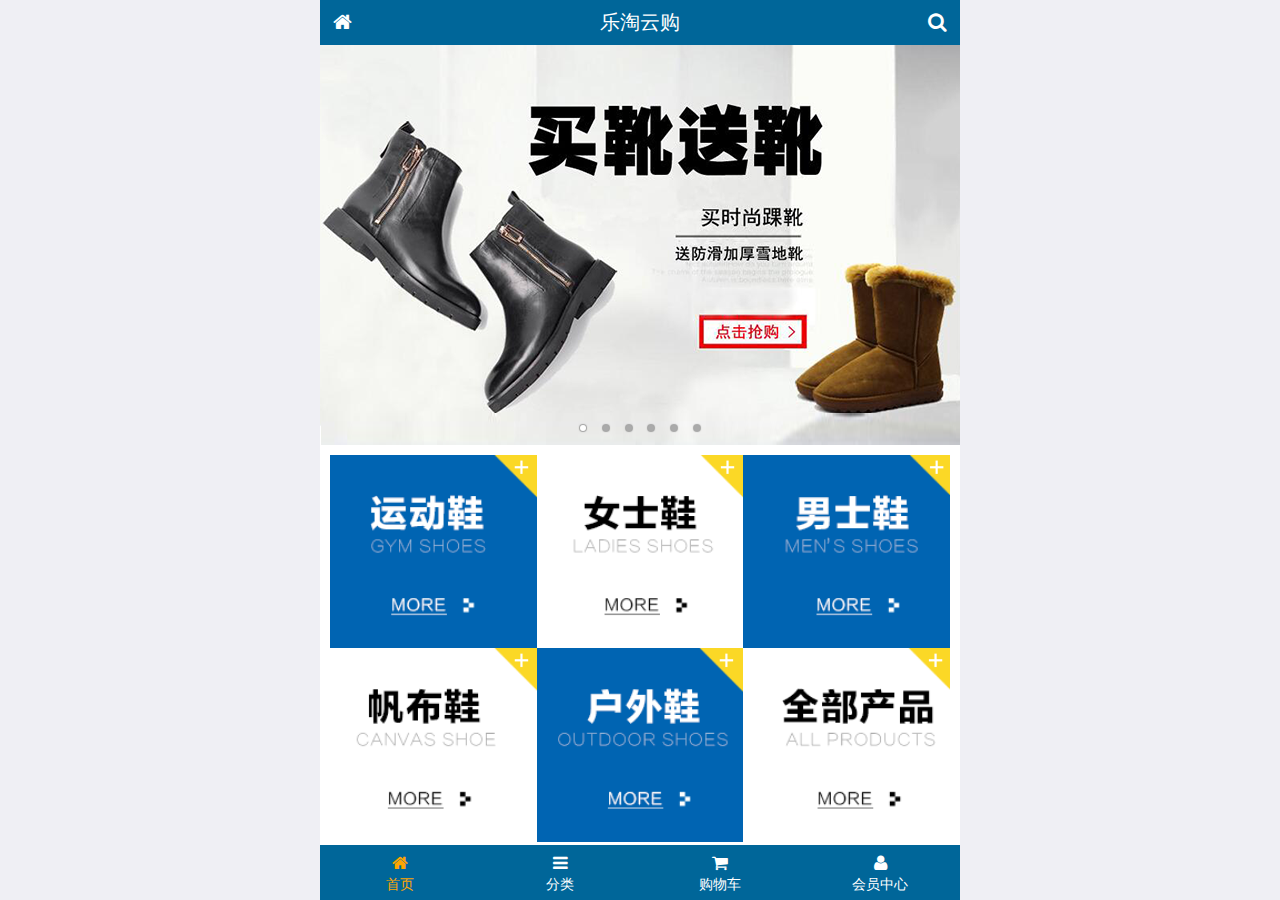
<file: public/front/index.html>
<!DOCTYPE html>
<html lang="en">

<head>
    <meta charset="UTF-8">
    <meta name="viewport" content="width=device-width, user-scalable=no, initial-scale=1.0, maximum-scale=1.0, minimum-scale=1.0">
    <meta http-equiv="X-UA-Compatible" content="ie=edge">
    <link rel="icon" href="favicon.ico">
    <title>乐淘商城</title>
    <link rel="stylesheet" href="./lib/fa/css/font-awesome.min.css">
    <!-- <link rel="stylesheet" href="./lib/mui/css/mui.min.css"> -->
    <link rel="stylesheet" href="./lib/mui/css/mui.css">
    <link rel="stylesheet" href="./css/common.css">
    <link rel="stylesheet" href="./css/index.css">

</head>

<body>

    <div class="lt_container">
        <!-- 头部 -->
        <div class="lt_header">
            <a class="home" href="index.html"> <i class="fa fa-home"></i> </a>
            <p class="title">乐淘云购</p>
            <a class="search" href="search.html"><i class="fa fa-search"></i></a>
        </div>
        <!-- 内容区域 -->
        <div class="lt_main">
            <div class="mui-scroll-wrapper">
                <div class="mui-scroll">
                    <!-- 轮播图 -->
                    <div class="mui-slider">
                        <div class="mui-slider-group mui-slider-loop">
                            <!-- 假图片 -->
                            <div class="mui-slider-item">
                                <a href="#"><img src="images/banner6.png" /></a>
                            </div>


                            <div class="mui-slider-item">
                                <a href="#"><img src="images/banner1.png" /></a>
                            </div>
                            <div class="mui-slider-item">
                                <a href="#"><img src="images/banner2.png" /></a>
                            </div>
                            <div class="mui-slider-item">
                                <a href="#"><img src="images/banner3.png" /></a>
                            </div>
                            <div class="mui-slider-item">
                                <a href="#"><img src="images/banner4.png" /></a>
                            </div>
                            <div class="mui-slider-item">
                                <a href="#"><img src="images/banner5.png" /></a>
                            </div>
                            <div class="mui-slider-item">
                                <a href="#"><img src="images/banner6.png" /></a>
                            </div>

                            <!-- 假图片 -->
                            <div class="mui-slider-item">
                                <a href="#"><img src="images/banner1.png" /></a>
                            </div>
                        </div>
                        <!-- 小圆点 -->
                        <div class="mui-slider-indicator">
                            <div class="mui-indicator mui-active"></div>
                            <div class="mui-indicator"></div>
                            <div class="mui-indicator"></div>
                            <div class="mui-indicator"></div>
                            <div class="mui-indicator"></div>
                            <div class="mui-indicator"></div>
                        </div>
                    </div>

                    <!-- 导航区 -->
                    <div class="nav">
                        <ul>
                            <li>
                                <a href=""><img src="./images/nav1.png" alt=""></a>
                            </li>
                            <li>
                                <a href=""><img src="./images/nav2.png" alt=""></a>
                            </li>
                            <li>
                                <a href=""><img src="./images/nav3.png" alt=""></a>
                            </li>
                            <li>
                                <a href=""><img src="./images/nav4.png" alt=""></a>
                            </li>
                            <li>
                                <a href=""><img src="./images/nav5.png" alt=""></a>
                            </li>
                            <li>
                                <a href=""><img src="./images/nav6.png" alt=""></a>
                            </li>
                        </ul>
                    </div>

                    <!-- 产品区 -->
                    <div class="product">
                        <ul class="mui-clearfix">
                            <li>
                                <a href="">
                                    <img src="./images/product.jpg" alt="">
                                    <p class="mui-ellipsis-2">adidas阿迪达斯 男式 场下休闲篮球鞋S83700场下休闲篮球鞋S83700 </p>
                                    <p><span class="price">¥599</span><span class="oldPrice">¥699</span></p>
                                    <button class="mui-btn mui-btn-primary">立即购买</button>
                                </a>
                            </li>
                            <li>
                                <a href="">
                                    <img src="./images/product.jpg" alt="">
                                    <p class="mui-ellipsis-2">adidas阿迪达斯 男式 场下休闲篮球鞋S83700场下休闲篮球鞋S83700 </p>
                                    <p><span class="price">¥599</span><span class="oldPrice">¥699</span></p>
                                    <button class="mui-btn mui-btn-primary">立即购买</button>
                                </a>
                            </li>
                            <li>
                                <a href="">
                                    <img src="./images/product.jpg" alt="">
                                    <p class="mui-ellipsis-2">adidas阿迪达斯 男式 场下休闲篮球鞋S83700场下休闲篮球鞋S83700 </p>
                                    <p><span class="price">¥599</span><span class="oldPrice">¥699</span></p>
                                    <button class="mui-btn mui-btn-primary">立即购买</button>
                                </a>
                            </li>
                            <li>
                                <a href="">
                                    <img src="./images/product.jpg" alt="">
                                    <p class="mui-ellipsis-2">adidas阿迪达斯 男式 场下休闲篮球鞋S83700场下休闲篮球鞋S83700 </p>
                                    <p><span class="price">¥599</span><span class="oldPrice">¥699</span></p>
                                    <button class="mui-btn mui-btn-primary">立即购买</button>
                                </a>
                            </li>
                            <li>
                                <a href="">
                                    <img src="./images/product.jpg" alt="">
                                    <p class="mui-ellipsis-2">adidas阿迪达斯 男式 场下休闲篮球鞋S83700场下休闲篮球鞋S83700 </p>
                                    <p><span class="price">¥599</span><span class="oldPrice">¥699</span></p>
                                    <button class="mui-btn mui-btn-primary">立即购买</button>
                                </a>
                            </li>
                        </ul>
                    </div>



                </div>
            </div>
        </div>
        <!-- 底部 -->
        <div class="lt_footer">
            <ul>
                <li class="current"><a href="index.html"><i class="fa fa-home"></i><p>首页</p></a></li>
                <li><a href="category.html"><i class="fa fa-bars"></i><p>分类</p></a></li>
                <li><a href="cart.html"><i class="fa fa-shopping-cart"></i><p>购物车</p></a></li>
                <li><a href="user.html"><i class="fa fa-user"></i><p>会员中心</p></a></li>
            </ul>
        </div>
    </div>


    <script src="./lib/mui/js/mui.min.js"></script>
    <script src="./lib/zepto/zepto.min.js"></script>
    <script src="./js/index.js"></script>
</body>

</html>
</file>
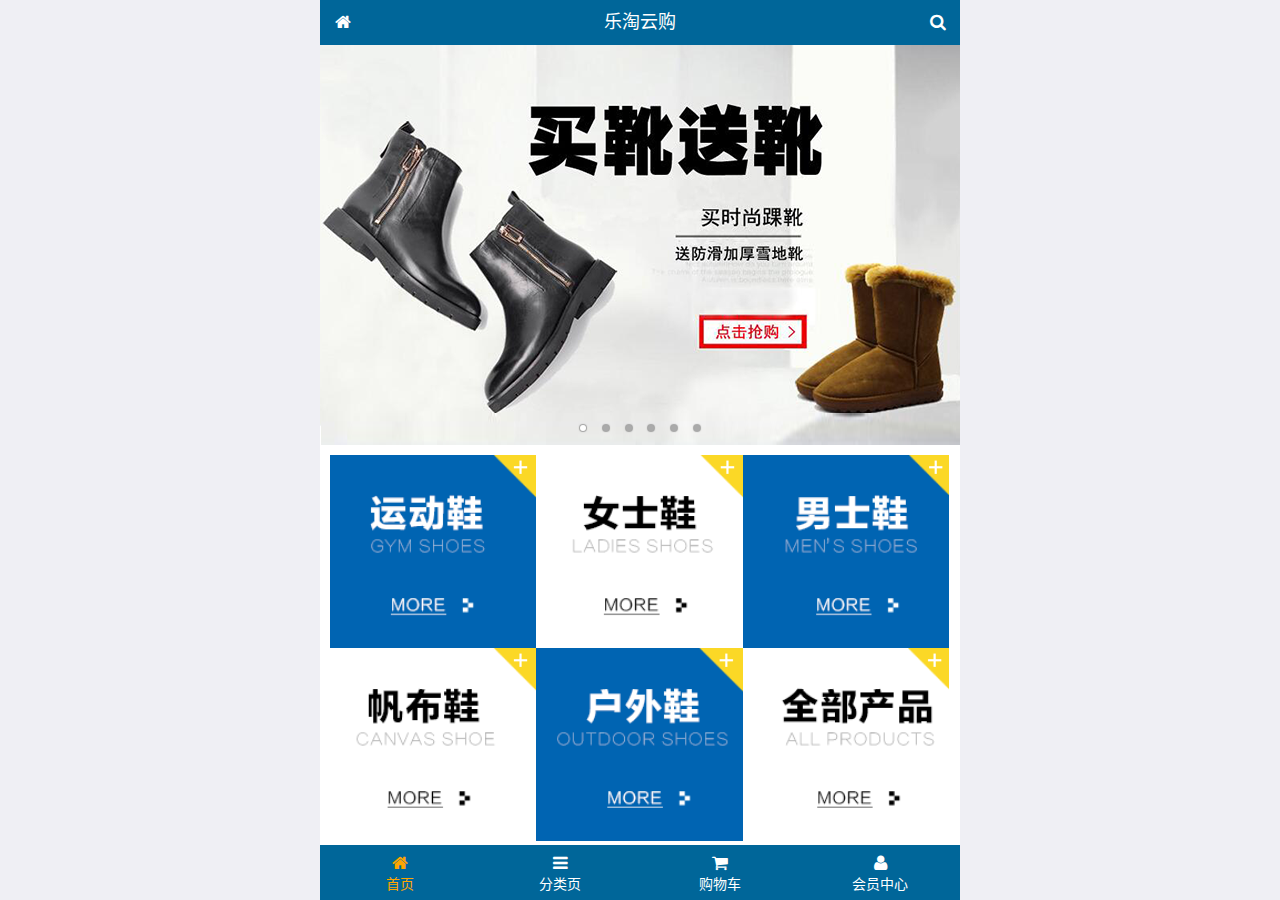
<file: public/front2/index.html>
<!DOCTYPE html>
<html lang="zh-CN">
<head>
  <meta charset="UTF-8">
  <title>乐淘商城</title>
  <link rel="icon" href="favicon.ico">
  <meta name="viewport"
        content="width=device-width, user-scalable=no, initial-scale=1.0, maximum-scale=1.0, minimum-scale=1.0">
  <link rel="stylesheet" href="lib/fa/css/font-awesome.min.css">
  <link rel="stylesheet" href="lib/mui/css/mui.css">
  <link rel="stylesheet" href="css/common.css">
  <link rel="stylesheet" href="css/index.css">
</head>
<body>


<!-- 容器 -->
<div class="lt_container">
  <!-- 头部 -->
  <div class="lt_header">
    <a class="icon_left" href="index.html"><i class="fa fa-home"></i></a>
    <h3>乐淘云购</h3>
    <a class="icon_right" href="search.html"><i class="fa fa-search"></i></a>
  </div>
  <!-- 主体 -->
  <div class="lt_main">
    <!-- 添加区域滚动的容器 -->
    <div class="mui-scroll-wrapper">
      <div class="mui-scroll">
        <!--这里放置真实显示的DOM内容-->
        <!-- 轮播图 -->
        <div class="mui-slider">
          <div class="mui-slider-group mui-slider-loop">
            <!-- 准备假图片 -->
            <div class="mui-slider-item mui-slider-item-duplicate"><a href="#"><img src="images/banner6.png" /></a></div>
            <div class="mui-slider-item"><a href="#"><img src="images/banner1.png" /></a></div>
            <div class="mui-slider-item"><a href="#"><img src="images/banner2.png" /></a></div>
            <div class="mui-slider-item"><a href="#"><img src="images/banner3.png" /></a></div>
            <div class="mui-slider-item"><a href="#"><img src="images/banner4.png" /></a></div>
            <div class="mui-slider-item"><a href="#"><img src="images/banner5.png" /></a></div>
            <div class="mui-slider-item"><a href="#"><img src="images/banner6.png" /></a></div>
            <!-- 准备假图片 -->
            <div class="mui-slider-item mui-slider-item-duplicate"><a href="#"><img src="images/banner1.png" /></a></div>
          </div>
          <!-- 小圆点 -->
          <div class="mui-slider-indicator">
            <div class="mui-indicator mui-active"></div>
            <div class="mui-indicator"></div>
            <div class="mui-indicator"></div>
            <div class="mui-indicator"></div>
            <div class="mui-indicator"></div>
            <div class="mui-indicator"></div>
          </div>
        </div>

        <!-- 导航 -->
        <div class="lt_nav">
          <ul class="mui-clearfix">
            <li><a href="#"><img src="images/nav1.png" alt=""></a></li>
            <li><a href="#"><img src="images/nav2.png" alt=""></a></li>
            <li><a href="#"><img src="images/nav3.png" alt=""></a></li>
            <li><a href="#"><img src="images/nav4.png" alt=""></a></li>
            <li><a href="#"><img src="images/nav5.png" alt=""></a></li>
            <li><a href="#"><img src="images/nav6.png" alt=""></a></li>
          </ul>
        </div>

        <!-- 商品模块 -->
        <div class="lt_product">
          <a href="#" class="lt_product_item">
            <img src="images/product.jpg" alt="">
            <p class="mui-ellipsis-2">adidas阿迪达斯 男式 场下休闲篮球鞋S83700场下休闲篮球鞋S83700 </p>
            <p>
              <span class="price">¥560</span>
              <span class="old">¥580</span>
            </p>
            <button class="mui-btn mui-btn-primary">立即购买</button>
          </a>
          <a href="#" class="lt_product_item">
            <img src="images/product.jpg" alt="">
            <p class="mui-ellipsis-2">adidas阿迪达斯 男式 场下休闲篮球鞋S83700场下休闲篮球鞋S83700 </p>
            <p>
              <span class="price">¥560</span>
              <span class="old">¥580</span>
            </p>
            <button class="mui-btn mui-btn-primary">立即购买</button>
          </a>
          <a href="#" class="lt_product_item">
            <img src="images/product.jpg" alt="">
            <p class="mui-ellipsis-2">adidas阿迪达斯 男式 场下休闲篮球鞋S83700场下休闲篮球鞋S83700 </p>
            <p>
              <span class="price">¥560</span>
              <span class="old">¥580</span>
            </p>
            <button class="mui-btn mui-btn-primary">立即购买</button>
          </a>
          <a href="#" class="lt_product_item">
            <img src="images/product.jpg" alt="">
            <p class="mui-ellipsis-2">adidas阿迪达斯 男式 场下休闲篮球鞋S83700场下休闲篮球鞋S83700 </p>
            <p>
              <span class="price">¥560</span>
              <span class="old">¥580</span>
            </p>
            <button class="mui-btn mui-btn-primary">立即购买</button>
          </a>
          <a href="#" class="lt_product_item">
            <img src="images/product.jpg" alt="">
            <p class="mui-ellipsis-2">adidas阿迪达斯 男式 场下休闲篮球鞋S83700场下休闲篮球鞋S83700 </p>
            <p>
              <span class="price">¥560</span>
              <span class="old">¥580</span>
            </p>
            <button class="mui-btn mui-btn-primary">立即购买</button>
          </a>
          <a href="#" class="lt_product_item">
            <img src="images/product.jpg" alt="">
            <p class="mui-ellipsis-2">adidas阿迪达斯 男式 场下休闲篮球鞋S83700场下休闲篮球鞋S83700 </p>
            <p>
              <span class="price">¥560</span>
              <span class="old">¥580</span>
            </p>
            <button class="mui-btn mui-btn-primary">立即购买</button>
          </a>
          <a href="#" class="lt_product_item">
            <img src="images/product.jpg" alt="">
            <p class="mui-ellipsis-2">adidas阿迪达斯 男式 场下休闲篮球鞋S83700场下休闲篮球鞋S83700 </p>
            <p>
              <span class="price">¥560</span>
              <span class="old">¥580</span>
            </p>
            <button class="mui-btn mui-btn-primary">立即购买</button>
          </a>
        </div>

      </div>
    </div>

  </div>
  <!-- 底部 -->
  <div class="lt_footer">
    <ul>
      <li><a class="current" href="index.html"><i class="fa fa-home"></i><p>首页</p></a></li>
      <li><a href="category.html"><i class="fa fa-bars"></i><p>分类页</p></a></li>
      <li><a href="cart.html"><i class="fa fa-shopping-cart"></i><p>购物车</p></a></li>
      <li><a href="user.html"><i class="fa fa-user"></i><p>会员中心</p></a></li>
    </ul>
  </div>
</div>


<script src="lib/mui/js/mui.min.js"></script>
<script src="lib/zepto/zepto.min.js"></script>
<script src="js/common.js"></script>

</body>
</html>
</file>
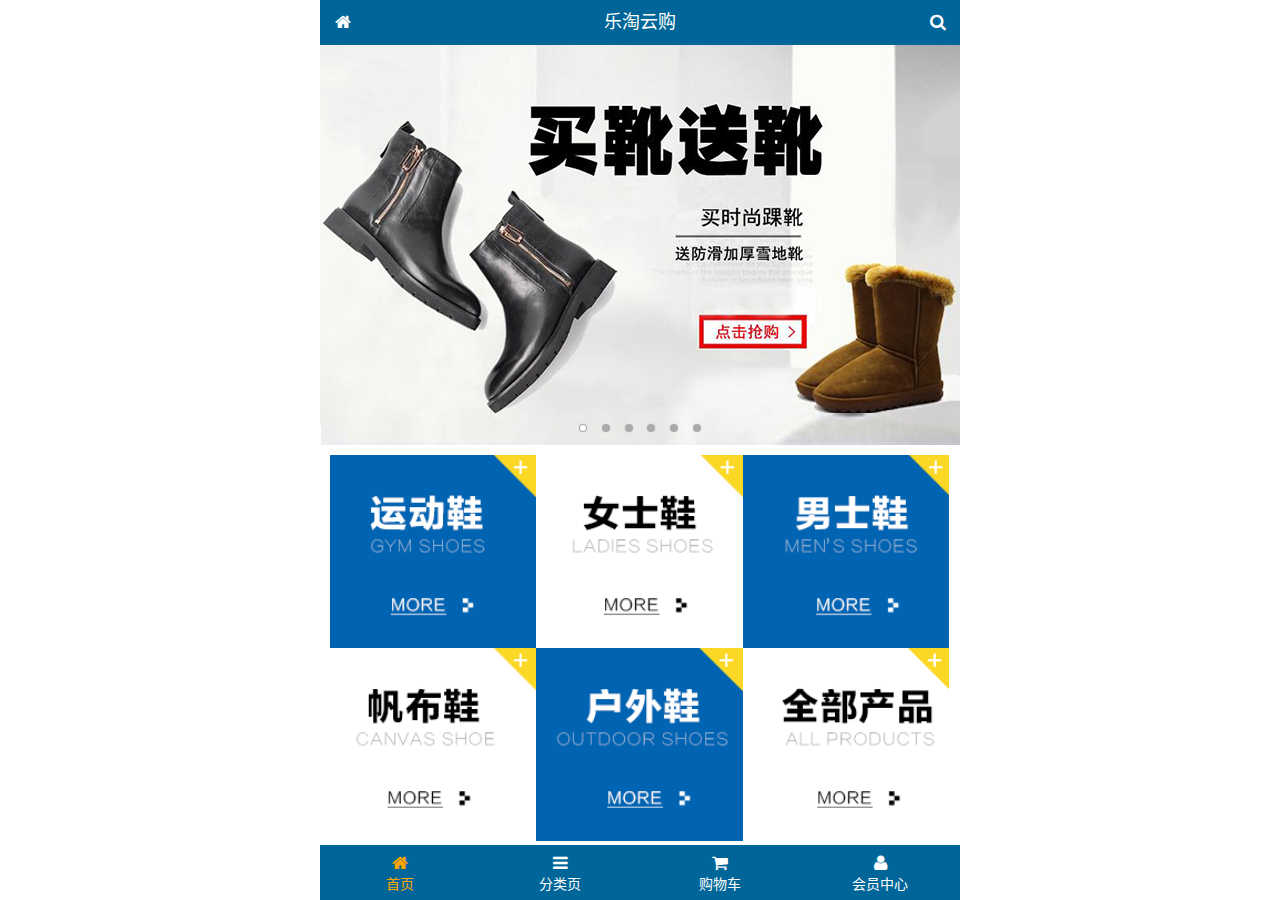
<file: public/mobile/index.html>
<!DOCTYPE html>
<html lang="zh-CN">
<head>
  <meta charset="UTF-8">
  <title>乐淘商城</title>
  <meta name="viewport" content="width=device-width, user-scalable=no, initial-scale=1.0, maximum-scale=1.0, minimum-scale=1.0">
  <link rel="icon" href="favicon.ico">
  <link rel="stylesheet" href="lib/fa/css/font-awesome.css">
  <link rel="stylesheet" href="lib/mui/css/mui.css">
  <link rel="stylesheet" href="css/common.css">
  <link rel="stylesheet" href="css/index.css">
</head>
<body>

<!-- 整体容器 -->
<div class="lt_container">

  <!-- 乐淘公共头部 -->
  <div class="lt_header">
    <a href="index.html" class="icon_left"><i class="fa fa-home"></i></a>
    <h3>乐淘云购</h3>
    <a href="search.html" class="icon_right"><i class="fa fa-search"></i></a>
  </div>

  <!-- 乐淘内部 -->
  <div class="lt_main">
    <div class="mui-scroll-wrapper">
      <div class="mui-scroll">
        
        <!-- 轮播图 -->
        <div class="mui-slider">
          <div class="mui-slider-group mui-slider-loop">
            <div class="mui-slider-item mui-slider-item-duplicate"><a href="#"><img src="images/banner6.png" /></a></div>
            <div class="mui-slider-item"><a href="#"><img src="images/banner1.png" /></a></div>
            <div class="mui-slider-item"><a href="#"><img src="images/banner2.png" /></a></div>
            <div class="mui-slider-item"><a href="#"><img src="images/banner3.png" /></a></div>
            <div class="mui-slider-item"><a href="#"><img src="images/banner4.png" /></a></div>
            <div class="mui-slider-item"><a href="#"><img src="images/banner5.png" /></a></div>
            <div class="mui-slider-item"><a href="#"><img src="images/banner6.png" /></a></div>
            <div class="mui-slider-item mui-slider-item-duplicate"><a href="#"><img src="images/banner1.png" /></a></div>
          </div>
          <div class="mui-slider-indicator">
            <div class="mui-indicator mui-active"></div>
            <div class="mui-indicator"></div>
            <div class="mui-indicator"></div>
            <div class="mui-indicator"></div>
            <div class="mui-indicator"></div>
            <div class="mui-indicator"></div>
          </div>
        </div>
  
        <!-- 导航 -->
        <div class="nav">
          <ul class="mui-clearfix">
            <li><a href="#"><img src="images/nav1.png" alt=""></a></li>
            <li><a href="#"><img src="images/nav2.png" alt=""></a></li>
            <li><a href="#"><img src="images/nav3.png" alt=""></a></li>
            <li><a href="#"><img src="images/nav4.png" alt=""></a></li>
            <li><a href="#"><img src="images/nav5.png" alt=""></a></li>
            <li><a href="#"><img src="images/nav6.png" alt=""></a></li>
          </ul>
        </div>
        
        <!-- 产品 -->
        <div class="product">
          <ul class="mui-clearfix">
            <li class="product_item">
              <a href="#">
                <img src="images/product.jpg" alt="">
                <p class="mui-ellipsis-2">adidas阿迪达斯 男式 场下休闲篮球鞋S83700场下休闲篮球鞋S83700 </p>
                <p>
                  <span class="price">&yen;560</span>
                  <span class="old">&yen;580</span>
                </p>
                <button class="mui-btn mui-btn-primary">立即购买</button>
              </a>
            </li>
            <li class="product_item">
              <a href="#">
                <img src="images/product.jpg" alt="">
                <p class="mui-ellipsis-2">adidas阿迪达斯 男式 场下休闲篮球鞋S83700场下休闲篮球鞋S83700 </p>
                <p>
                  <span class="price">&yen;560</span>
                  <span class="old">&yen;580</span>
                </p>
                <button class="mui-btn mui-btn-primary">立即购买</button>
              </a>
            </li>
            <li class="product_item">
              <a href="#">
                <img src="images/product.jpg" alt="">
                <p class="mui-ellipsis-2">adidas阿迪达斯 男式 场下休闲篮球鞋S83700场下休闲篮球鞋S83700 </p>
                <p>
                  <span class="price">&yen;560</span>
                  <span class="old">&yen;580</span>
                </p>
                <button class="mui-btn mui-btn-primary">立即购买</button>
              </a>
            </li>
            <li class="product_item">
              <a href="#">
                <img src="images/product.jpg" alt="">
                <p class="mui-ellipsis-2">adidas阿迪达斯 男式 场下休闲篮球鞋S83700场下休闲篮球鞋S83700 </p>
                <p>
                  <span class="price">&yen;560</span>
                  <span class="old">&yen;580</span>
                </p>
                <button class="mui-btn mui-btn-primary">立即购买</button>
              </a>
            </li>
          </ul>
        </div>
        
      </div>
    </div>
  </div>
  
  <!-- 乐淘底部 -->
  <div class="lt_footer">
    <ul class="mui-clearfix">
      <li class="current">
        <a href="index.html">
          <i class="fa fa-home"></i>
          <p>首页</p>
        </a>
      </li>
      <li>
        <a href="category.html">
          <i class="fa fa-bars"></i>
          <p>分类页</p>
        </a>
      </li>
      <li>
        <a href="cart.html">
          <i class="fa fa-shopping-cart"></i>
          <p>购物车</p>
        </a>
      </li>
      <li>
        <a href="user.html">
          <i class="fa fa-user"></i>
          <p>会员中心</p>
        </a>
      </li>
    </ul>
  </div>
  
</div>


<script src="lib/mui/js/mui.js"></script>
<script src="js/common.js"></script>

</body>
</html>
</file>
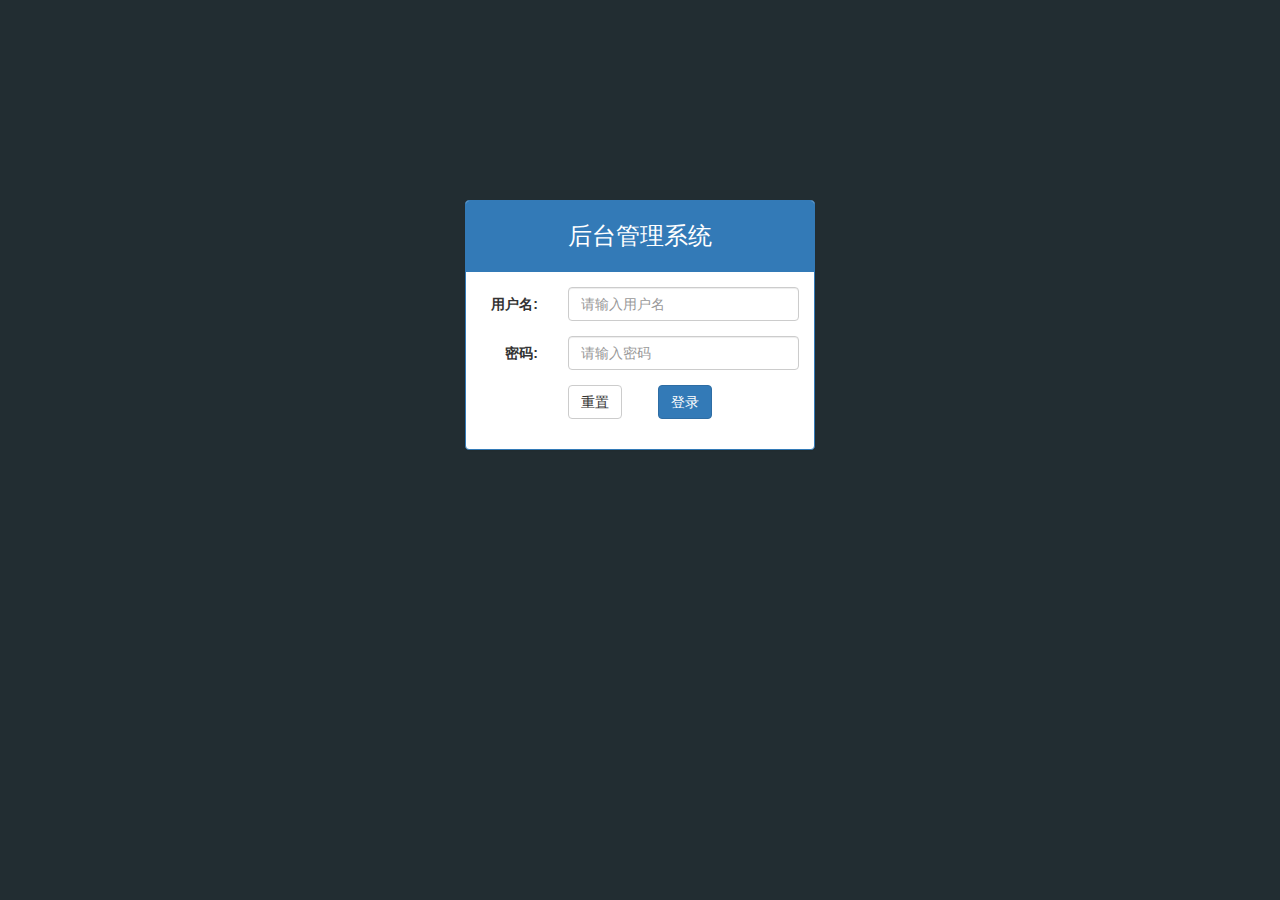
<file: public/back/login.html>
<!DOCTYPE html>
<html lang="en">

<head>
    <meta charset="UTF-8">
    <meta name="viewport" content="width=device-width, initial-scale=1.0">
    <meta http-equiv="X-UA-Compatible" content="ie=edge">
    <title>登录页</title>
    <link rel="stylesheet" href="./css/base.css">
    <link rel="stylesheet" href="./lib/bootstrap/css/bootstrap.css">
    <link rel="stylesheet" href="./lib/bootstrap-validator/css/bootstrapValidator.min.css">
    <link rel="stylesheet" href="./lib/nprogress/nprogress.css">
    <link rel="stylesheet" href="./css/login.css">
</head>

<body>
    <div class="container">
        <div class="col-md-4 col-md-offset-4 mt-200">
            <div class="panel panel-default panel-primary">
                <div class="panel-heading">
                    <h3 class="panel-title">后台管理系统</h3>
                </div>
                <div class="panel-body">
                    <form class="form-horizontal" id="form">
                        <div class="form-group">
                            <label for="inputEmail3" class="col-sm-3 control-label">用户名:</label>
                            <div class="col-sm-9">
                                <input type="text" name="username" class="form-control" id="inputEmail3" placeholder="请输入用户名">
                            </div>
                        </div>
                        <div class="form-group">
                            <label for="inputPassword3" class="col-sm-3 control-label">密码:</label>
                            <div class="col-sm-9">
                                <input type="password" name="password" class="form-control" id="inputPassword3" placeholder="请输入密码">
                            </div>
                        </div>
                        <div class="form-group">
                            <div class="col-sm-offset-3 col-sm-6">
                                <button type="reset" class="btn btn-default pull-left">重置</button>
                                <button type="submit" class="btn btn-primary pull-right">登录</button>
                            </div>
                        </div>
                    </form>
                </div>
            </div>
        </div>
    </div>

    <script src="./lib/jquery/jquery.min.js"></script>
    <script src="./lib/bootstrap/js/bootstrap.min.js"></script>
    <script src="./lib/bootstrap-validator/js/bootstrapValidator.min.js"></script>
    <script src="./lib/nprogress/nprogress.js"></script>
    <script src="./js/common.js"></script>
    <script src="./js/login.js"></script>

</body>

</html>
</file>
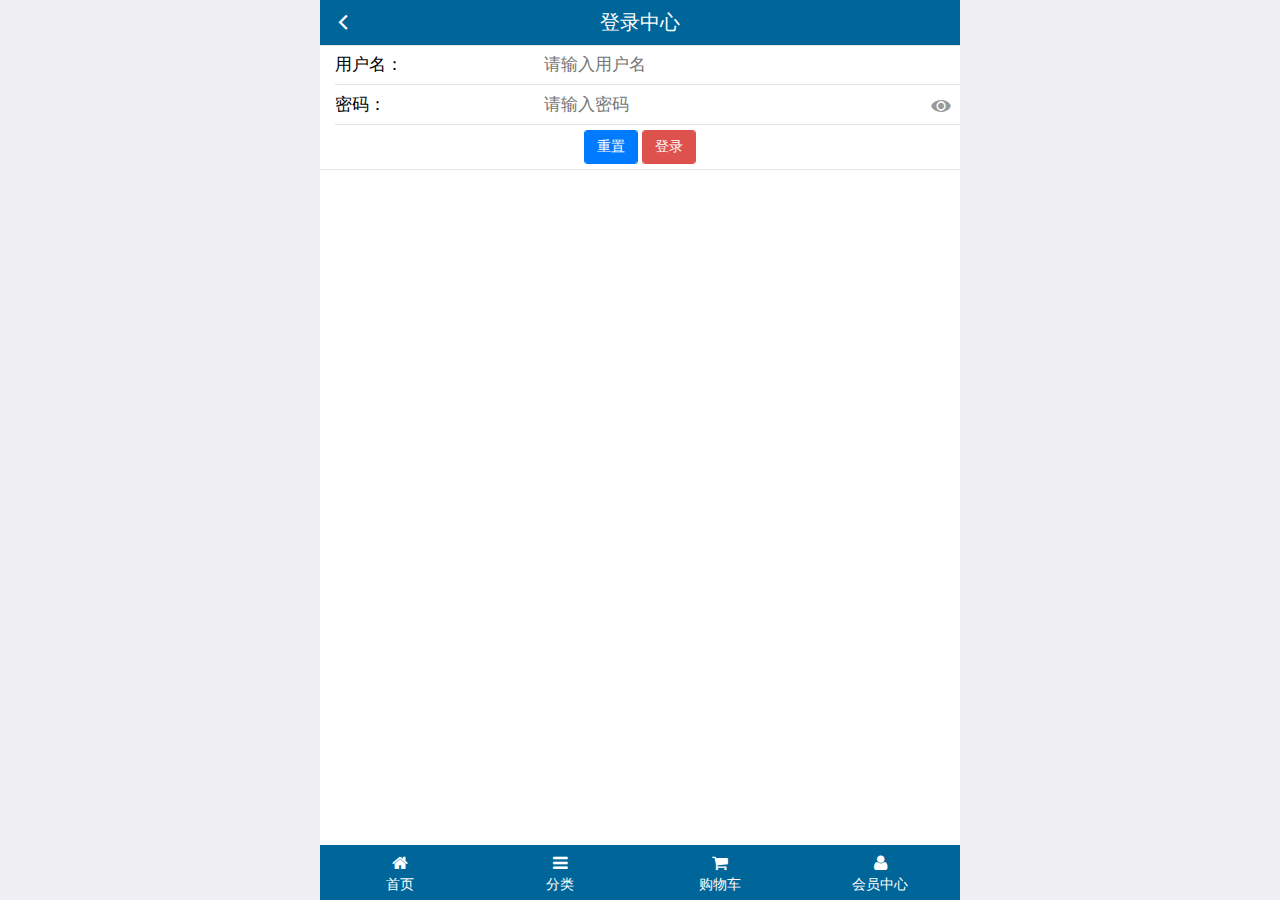
<file: public/front/login.html>
<!DOCTYPE html>
<html lang="en">

<head>
    <meta charset="UTF-8">
    <meta name="viewport" content="width=device-width, user-scalable=no, initial-scale=1.0, maximum-scale=1.0, minimum-scale=1.0">
    <meta http-equiv="X-UA-Compatible" content="ie=edge">
    <link rel="icon" href="favicon.ico">
    <title>登录中心</title>
    <link rel="stylesheet" href="./lib/fa/css/font-awesome.min.css">
    <!-- <link rel="stylesheet" href="./lib/mui/css/mui.min.css"> -->
    <link rel="stylesheet" href="./lib/mui/css/mui.css">
    <link rel="stylesheet" href="./css/common.css">

</head>

<body>

    <div class="lt_container">
        <!-- 头部 -->
        <div class="lt_header">
            <a class="home" href="javascript:history.go(-1);"><i class="mui-icon mui-icon-back"></i> </a>
            <p class="title">登录中心</p>
        </div>

        <!-- 乐淘内容主体 -->
        <div class="lt_main">
            <form class="mui-input-group">
                <div class="mui-input-row">
                    <label>用户名：</label>
                    <input type="text" class="mui-input-clear username" placeholder="请输入用户名">
                </div>
                <div class="mui-input-row">
                    <label>密码：</label>
                    <input type="password" class="mui-input-clear password mui-input-password" placeholder="请输入密码">
                </div>
                <div class="mui-button-row">
                    <button type="reset" class="mui-btn mui-btn-primary">重置</button>
                    <!-- 注意设置type为button,避免页面刷新 -->
                    <button type="button" class="mui-btn mui-btn-danger btn-cofirm">登录</button>
                </div>
            </form>
        </div>

        <!-- 底部 -->
        <div class="lt_footer">
            <ul>
                <li><a href="index.html"><i class="fa fa-home"></i><p>首页</p></a></li>
                <li><a href="category.html"><i class="fa fa-bars"></i><p>分类</p></a></li>
                <li><a href="cart.html"><i class="fa fa-shopping-cart"></i><p>购物车</p></a></li>
                <li><a href="user.html"><i class="fa fa-user"></i><p>会员中心</p></a></li>
            </ul>
        </div>
    </div>


    <script src="./lib/mui/js/mui.min.js"></script>
    <script src="./lib/zepto/zepto.min.js"></script>
    <script src="./js/login.js"></script>
</body>

</html>
</file>
<file: public/front/css/common.css>
html,
body {
    width: 100%;
    height: 100%;
}

img {
    width: 100%;
    display: block;
}

* {
    margin: 0;
    padding: 0;
    box-sizing: border-box;
}

ul {
    list-style: none;
}

.lt_container {
    width: 100%;
    height: 100%;
    max-width: 640px;
    min-width: 320px;
    margin: 0 auto;
    /* background-color: pink; */
    position: relative;
    padding: 45px 0 55px 0;
}

.lt_header {
    width: 100%;
    height: 45px;
    background-color: #006699;
    position: absolute;
    top: 0;
    left: 0;
    overflow: hidden;
    z-index: 999;
}

.lt_header .title {
    height: 45px;
    line-height: 45px;
    text-align: center;
    color: #fff;
    margin: 0;
    font-size: 20px;
}

.lt_header .home,
.lt_header .search,
.lt_header .reload {
    width: 45px;
    height: 45px;
    line-height: 45px;
    text-align: center;
    font-size: 20px;
    color: #fff;
    position: absolute;
    top: 0;
}

.lt_header .home {
    left: 0;
}

.lt_header .search,
.lt_header .reload {
    right: 0;
}


/* 主体 */

.lt_main {
    width: 100%;
    height: 100%;
    /* 必须定位 */
    position: relative;
    top: 0;
    left: 0;
    background-color: #fff;
}

.lt_main .nav {
    width: 100%;
    padding: 10px;
    overflow: hidden;
}

.lt_main .nav li {
    width: 33.33%;
    float: left;
}

.lt_main .nav a {
    display: block;
    width: 100%;
    height: 100%;
}


/* 搜索框 */

.lt_search {
    width: 100%;
    padding: 10px;
    position: relative;
}

.lt_search input {
    padding-right: 55px;
    height: 34px;
    border: 1px solid #007AFF;
    font-size: 14px;
    margin-bottom: 0;
}

.lt_search button {
    position: absolute;
    right: 10px;
    top: 10px;
    border-radius: 0 5px 5px 0;
}


/* 尾部 */

.lt_footer {
    width: 100%;
    height: 55px;
    background-color: #006699;
    position: absolute;
    bottom: 0;
    left: 0;
    overflow: hidden;
    z-index: 999;
}

.lt_footer a {
    display: block;
    width: 25%;
    float: left;
    text-align: center;
    color: #fff;
    margin-top: 8px;
}

.lt_footer li.current a,
.lt_footer li.current p {
    color: orange;
}

.lt_footer p {
    color: #fff;
}
</file>
<file: public/front/css/index.css>
.product {
    padding: 10px;
}

.product a {
    display: block;
    width: 48%;
    /* background-color: blue; */
    float: left;
    border: 1px solid #ccc;
    padding: 10px;
    text-align: center;
}

.product li:nth-child(odd) a {
    margin-right: 4%;
    margin-bottom: 10px;
}

.product p {
    text-align: center;
    color: #ccc;
}

.product .oldPrice {
    text-decoration: line-through;
    margin-left: 5px;
}

.product .price {
    color: #FF3636;
}
</file>
<file: public/front2/css/common.css>
html, body {
  width: 100%;
  height: 100%;
}

* {
  margin: 0;
  padding: 0;
}
ul {
  list-style: none;
}

img {
  display: block;
  width: 100%;
}

.lt_container {
  width: 100%;
  height: 100%;
  padding-top: 45px;
  padding-bottom: 55px;
  min-width: 320px;
  max-width: 640px;
  margin: 0 auto;
  position: relative;
}

.lt_header {
  height: 45px;
  width: 100%;
  background-color: #006699;
  position: absolute;
  left: 0;
  top: 0;
  overflow: hidden;
}
.lt_header h3 {
  height: 45px;
  line-height: 45px;
  font-size: 18px;
  color: white;
  margin: 0;
  text-align: center;
  font-weight: normal;
}
.icon_left,
.icon_right {
  position: absolute;
  top: 0;
  height: 45px;
  line-height: 45px;
  width: 45px;
  text-align: center;
  color: white;
}
.icon_left {
  left: 0;
}
.icon_right {
  right: 0;
}


.lt_footer {
  height: 55px;
  width: 100%;
  background-color: #006699;
  position: absolute;
  left: 0;
  bottom: 0;
  overflow: hidden;
}
.lt_footer ul {
  width: 100%;
  height: 100%;
}

.lt_footer li {
  float: left;
  width: 25%;
  height: 100%;
}
.lt_footer li a {
  display: block;
  width: 100%;
  height: 100%;
  padding-top: 8px;
  text-align: center;
  color: #fff;
}
.lt_footer li p {
  margin: 0;
  color: #fff;
}
.lt_footer li a.current {
  color: orange;
}
.lt_footer li a.current p{
  color: orange;
}


.lt_main {
  width: 100%;
  height: 100%;
  position: relative;
  overflow: hidden;
  background-color: #fff;
}



/* 公共样式提取 */
/* 搜索框 */
.lt_search {
  padding: 10px;
}
.lt_search input {
  height: 34px;
  border: 1px solid #007AFF;
  border-radius: 5px;
  padding-right: 54px;
  font-size: 12px;
  margin: 0;
}
.lt_search button {
  position: absolute;
  right: 10px;
  top: 10px;
  border-radius: 0 5px 5px 0;
}


/* 商品模块 */
.lt_product {
  padding: 10px;
}
.lt_product_item {
  float: left;
  width: 48%;
  padding: 10px;
  border: 1px solid #ccc;
  text-align: center;
  margin-bottom: 20px;
}
.lt_product_item:nth-child(2n+1) {
  margin-right: 4%;
}
.lt_product_item .price {
  color: #FF3636;
}
.lt_product_item .old {
  /* 删除线 */
  text-decoration: line-through;
}
.lt_product_item .mui-ellipsis-2 {
  height: 40px;
}



/* 尺码相关的样式 */
.lt_size span {
  display: inline-block;
  height: 25px;
  line-height: 25px;
  padding: 0 3px;
  margin: 4px 0;
  border: 1px solid #ccc;
  background-color: #F5F5F5;
  font-size: 14px;
}
.lt_size span.current {
  background-color: #069;
  color: #fff;
}
</file>
<file: public/front2/css/index.css>
.lt_nav {
  padding: 10px;
}
.lt_nav li {
  float: left;
  width: 33.3%;
}
.lt_nav li a {
  display: block;
  width: 100%;
  height: 100%;
}
</file>
<file: public/mobile/css/common.css>
html, body {
  width: 100%;
  height: 100%;
  background-color: #fff;
}

* {
  margin: 0;
  padding: 0;
  list-style: none;
}
img {
  display: block;
  width: 100%;
}


.lt_container {
  width: 100%;
  height: 100%;
  max-width: 640px;
  min-width: 320px;
  margin: 0 auto;
  position: relative;
  overflow: hidden;
  padding-top: 45px;
  padding-bottom: 55px;
}

/* 乐淘公共头部 开始 */
.lt_header {
  width: 100%;
  height: 45px;
  position: absolute;
  left: 0;
  top: 0;
  background-color: #006699;
}
.lt_header .icon_left,
.lt_header .icon_right{
  position: absolute;
  top: 0;
  width: 45px;
  height: 45px;
  text-align: center;
  line-height: 45px;
  color: #fff;
}
.lt_header .icon_left {
  left: 0;
}
.lt_header .icon_right {
  right: 0;
}
.lt_header h3 {
  text-align: center;
  line-height: 45px;
  font-weight: normal;
  font-size: 18px;
  margin: 0;
  color: #fff;
}
/* 乐淘公共头部 结束 */


/* lt_main 开始 */
.lt_main {
  position: relative;
  width: 100%;
  height: 100%;
}
/* lt_main 结束 */


/* 乐淘公共底部 开始 */
.lt_footer {
  height: 55px;
  width: 100%;
  position: absolute;
  left: 0;
  bottom: 0;
  background-color: #006699;
}
.lt_footer li {
  width: 25%;
  height: 55px;
  float: left;
  text-align: center;
}
.lt_footer li a {
  display: block;
  width: 100%;
  height: 100%;
  color: #fff;
  padding-top: 8px;
}
.lt_footer li p {
  margin: 0;
  color: #fff;
}

.lt_footer li.current a {
  color: orange;
}
.lt_footer li.current p {
  color: orange;
}
/* 乐淘公共底部 结束 */




/* search 开始 */
.search {
  padding: 10px;
  position: relative;
}
.search .search_input {
  height: 34px;
  border: 1px solid #007aff;
  font-size: 12px;
  border-radius: 5px;
  margin: 0;
}
.search .search_btn {
  position: absolute;
  right: 10px;
  top: 10px;
  border-radius: 0 5px 5px 0;
}
/* search 结束 */



/* product 开始 */
.product {
  padding: 10px;
}
.product_item {
  width: 48%;
  float: left;
  text-align: center;
  border: 1px solid #ccc;
  background-color: #fff;
  padding: 10px;
  margin-bottom: 10px;
}
.product_item:nth-child(odd) {
  margin-right: 4%;
}
.product_item .price {
  color: #FF3636;
}
.product_item .old {
  text-decoration: line-through;
}
/* product 结束 */
</file>
<file: public/mobile/css/index.css>
/* nav 开始 */
.nav {
  padding: 10px;
}
.nav li {
  float: left;
  width: 33.3%;
}
.nav li a {
  width: 100%;
  height: 100%;
  display: block;
}

/* nav 结束 */
</file>
<file: public/back/css/base.css>
@charset "utf-8";

/* 初始化 */

body,
div,
ul,
li,
ol,
h1,
h2,
h3,
h4,
h5,
h6,
input,
textarea,
select,
p,
dl,
dt,
dd,
a,
img,
button,
form,
table,
th,
tr,
td,
tbody,
article,
aside,
details,
figcaption,
figure,
footer,
header,
menu,
nav,
section {
    margin: 0;
    padding: 0;
    box-sizing: border-box;
}

body {
    font: 12px/1.5 'Microsoft YaHei', '宋体', Tahoma, Arial, sans-serif;
    color: #555;
    background-color: #F7F7F7;
}


/*去除边框*/

fieldset,
img,
input,
button,
textarea {
    border: none;
    /*去除的蓝色小边框*/
    outline-style: none;
}


/*禁止表单域缩放*/

textarea {
    resize: none;
}

a {
    text-decoration: none;
    color: #969696;
    /* 取消链接高亮  */
    -webkit-tap-highlight-color: rgba(0, 0, 0, 0);
}

a:link,
a:visited,
a:hover,
a:active {
    text-decoration: none;
}


/* 图片自适应 */

img {
    /* width: 100%; */
    /*解决图片底部对其问题*/
    /* display: block; */
    border: none;
}

ul,
ol {
    list-style: none;
}

h1,
h2,
h3,
h4,
h5,
h6 {
    text-decoration: none;
    font-weight: normal;
    font-size: 100%;
}


/*i标签的表现跟span是一样*/

em,
i {
    font-style: normal;
}

.fl {
    float: left;
}

.fr {
    float: right;
}


/*清除浮动*/

.clearfix:before,
.clearfix:after {
    content: "";
    display: table;
}

.clearfix:after {
    clear: both;
}


/*单行溢出*/

.one-txt-cut {
    overflow: hidden;
    white-space: nowrap;
    text-overflow: ellipsis;
}


/*多行溢出*/

.txt-cut {
    overflow: hidden;
    text-overflow: ellipsis;
    display: -webkit-box;
    -webkit-line-clamp: 2;
    -webkit-box-orient: vertical;
}
</file>
<file: public/back/lib/nprogress/nprogress.css>
/* Make clicks pass-through */
#nprogress {
  pointer-events: none;
}

#nprogress .bar {
  background: greenyellow;

  position: fixed;
  z-index: 10000;
  top: 0;
  left: 0;

  width: 100%;
  height: 2px;
}

/* Fancy blur effect */
#nprogress .peg {
  display: block;
  position: absolute;
  right: 0px;
  width: 100px;
  height: 100%;
  box-shadow: 0 0 10px #29d, 0 0 5px #29d;
  opacity: 1.0;

  -webkit-transform: rotate(3deg) translate(0px, -4px);
      -ms-transform: rotate(3deg) translate(0px, -4px);
          transform: rotate(3deg) translate(0px, -4px);
}

/* Remove these to get rid of the spinner */
#nprogress .spinner {
  display: block;
  position: fixed;
  z-index: 1031;
  top: 15px;
  right: 15px;
}

#nprogress .spinner-icon {
  width: 18px;
  height: 18px;
  box-sizing: border-box;

  border: solid 2px transparent;
  border-top-color: #29d;
  border-left-color: #29d;
  border-radius: 50%;

  -webkit-animation: nprogress-spinner 400ms linear infinite;
          animation: nprogress-spinner 400ms linear infinite;
}

.nprogress-custom-parent {
  overflow: hidden;
  position: relative;
}

.nprogress-custom-parent #nprogress .spinner,
.nprogress-custom-parent #nprogress .bar {
  position: absolute;
}

@-webkit-keyframes nprogress-spinner {
  0%   { -webkit-transform: rotate(0deg); }
  100% { -webkit-transform: rotate(360deg); }
}
@keyframes nprogress-spinner {
  0%   { transform: rotate(0deg); }
  100% { transform: rotate(360deg); }
}
</file>
<file: public/back/css/login.css>
body {
    background-color: #222D32;
}

.mt-200 {
    margin-top: 200px;
}

.panel-title {
    text-align: center;
    height: 50px;
    line-height: 50px;
    color: #fff;
    font-size: 24px;
}
</file>
<file: public/back/lib/bootstrap-validator/css/bootstrapValidator.min.css>
/*!
 * BootstrapValidator (http://bootstrapvalidator.com)
 * The best jQuery plugin to validate form fields. Designed to use with Bootstrap 3
 *
 * @version     v0.5.1, built on 2014-08-22 4:55:09 PM
 * @author      https://twitter.com/nghuuphuoc
 * @copyright   (c) 2013 - 2014 Nguyen Huu Phuoc
 * @license     MIT
 */

.bv-form .help-block{margin-bottom:0}.bv-form .tooltip-inner{text-align:left}.nav-tabs li.bv-tab-success>a{color:#3c763d}.nav-tabs li.bv-tab-error>a{color:#a94442}
</file>
